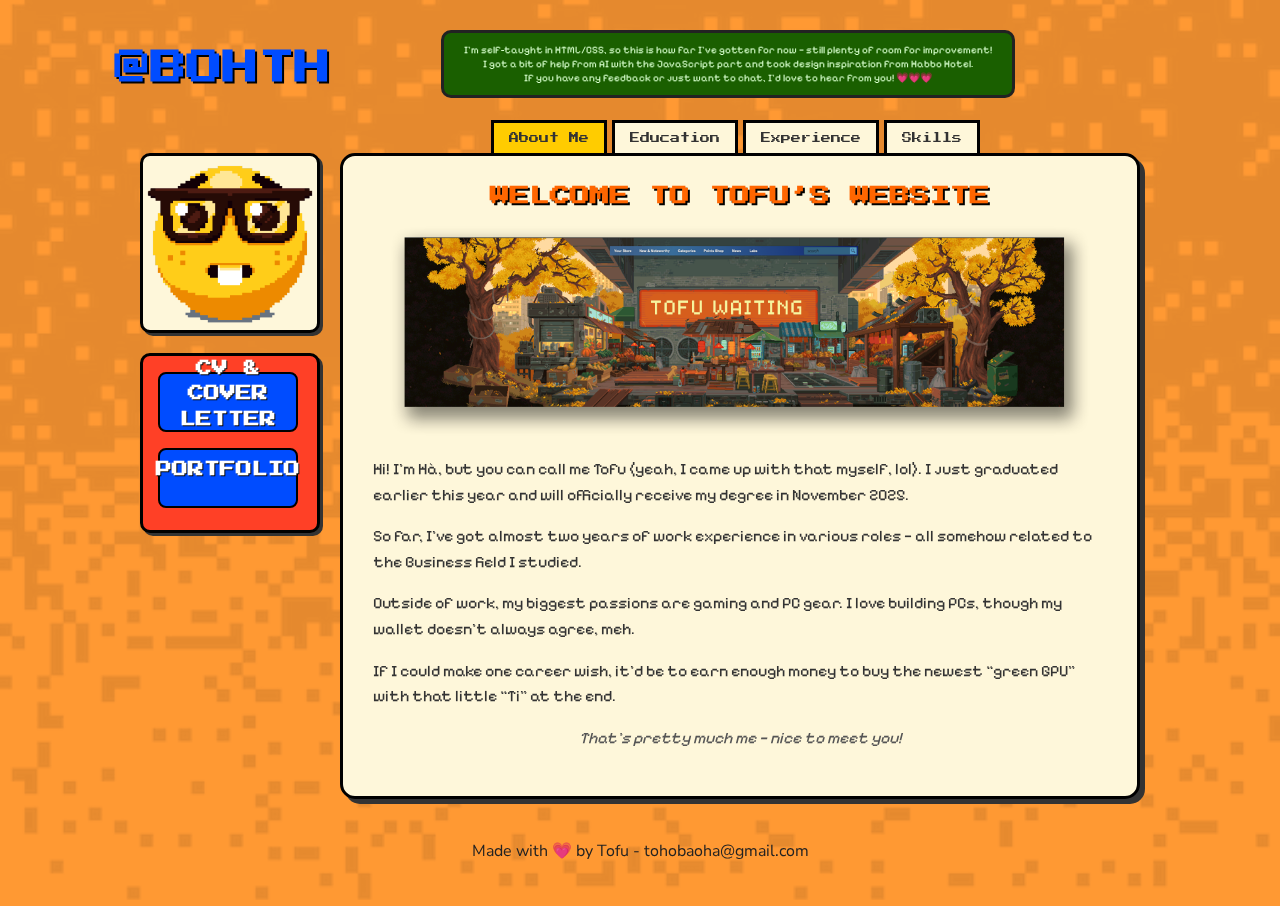
<file: index.html>
<!DOCTYPE html>
<html lang="en">
<head>
  <meta charset="UTF-8" />
  <meta name="viewport" content="width=device-width, initial-scale=1.0" />
  <title>Tofu’s Website</title>
  <link rel="stylesheet" href="style.css" />
  <link href="https://fonts.googleapis.com/css2?family=Press+Start+2P&family=Nunito+Sans:wght@400;700&display=swap" rel="stylesheet">
  <link rel="preconnect" href="https://fonts.googleapis.com">
<link rel="preconnect" href="https://fonts.gstatic.com" crossorigin>
<link href="https://fonts.googleapis.com/css2?family=Comic+Relief:wght@400;700&display=swap" rel="stylesheet">
<link rel="preconnect" href="https://fonts.googleapis.com">
<link rel="preconnect" href="https://fonts.gstatic.com" crossorigin>
<link href="https://fonts.googleapis.com/css2?family=Comic+Relief:wght@400;700&family=Pixelify+Sans:wght@400..700&display=swap" rel="stylesheet">
<link rel="preconnect" href="https://fonts.googleapis.com">
<link rel="preconnect" href="https://fonts.gstatic.com" crossorigin>
<link href="https://fonts.googleapis.com/css2?family=Architects+Daughter&family=Comic+Relief:wght@400;700&family=Pixelify+Sans:wght@400..700&display=swap" rel="stylesheet">

</head>
<script> 
  const sections = [
    'aboutme',
    'experience',
    'education',
    'skills'  // thêm skills vào đây
  ];

  function showSection() {
    const hash = window.location.hash.replace('#', '') || 'aboutme';

    sections.forEach(id => {
      const el = document.getElementById(id);
      if (el) {
        el.style.display = (id === hash) ? 'block' : 'none';
      }
    });

    // active tab
    document.querySelectorAll('.tab').forEach(tab => {
      tab.classList.remove('active');
      if (tab.getAttribute('href') === '#' + hash) {
        tab.classList.add('active');
      }
    });
  }

  window.addEventListener('hashchange', showSection);
  window.addEventListener('load', showSection);
</script>
<body>

  <header>
    <h1 class="logo">@BOHTH</h1>
    <p class="intro">
      I'm self-taught in HTML/CSS, so this is how far I’ve gotten for now — still plenty of room for improvement!<br>I got a bit of help from AI with the JavaScript part and took design inspiration from Habbo Hotel.
      <br>If you have any feedback or just want to chat, I’d love to hear from you! 💗💗💗
    </p>
  </header>

  <nav class="tabs">
    
    <!--<button class="tab active">About Me</button>
    <button class="tab">Education</button>
    <button class="tab">Experience</button>
    <button class="tab">Skills</button> -->
   
<a href="#aboutme" class="tab active">About Me</a>
  <a href="#education" class="tab">Education</a> 
  <a href="#experience" class="tab">Experience</a>
  <a href="#skills" class="tab">Skills</a>

  </nav>

  <main>
    <aside class="left-box">
      <div class="box light">
        <img src="face.png" alt="Tofu Waiting" class="hero-img" />
      </div>
      <div class="box green">
        <div><a href="https://drive.google.com/file/d/1bCTZvlbGwA_jrn0pydVZaeH-d_2PARbt/view?usp=drive_link" 
   target="_blank" 
   class="cv-button"><p class="cv">
   CV & COVER LETTER</p>
</a>

<style>
.cv-button {
    display: flex;
    justify-content: center;
    text-align: center;
    align-items: center;
    width: 140px;
    height: 60px;
    margin: 16px 15px;
    padding: 5px;
    background-color: #004cff;
    color: #fff;
    text-shadow:
    1px 1px 0 black;
    text-decoration: none;
    font-weight: 600;
    border-radius: 8px;
    transition: all 0.3s ease;
    border: 2px solid #000;
}

.cv-button:hover {
    background-color: #ffb200;
    color: #000;
    transform: translateY(-3px);
    box-shadow: 0 8px 20px rgba(239, 255, 10, 0.2);
}
</style></div>

<div><a href="https://bohth.github.io/Portfolio/" 
   target="_blank" 
   class="port-button"><p class="cv">
   PORTFOLIO</p>
</a>

<style>
.port-button {
    display: flex;
    justify-content: center;
    text-align: center;
    align-items: center;
    width: 140px;
    height: 60px;
    margin: 10px 15px;
    padding: 5px;
    background-color: #004cff;
    color: #fff;
    text-shadow:
    1px 1px 0 black;
    text-decoration: none;
    font-weight: 600;
    border-radius: 8px;
    transition: all 0.3s ease;
    border: 2px solid #000;
}

.port-button:hover {
    background-color: #ffb200;
    color: #000;
    transform: translateY(-3px);
    box-shadow: 0 8px 20px rgba(0,0,0,0.2);
}
</style></div>


    </div>
    </aside>
    
<div class="all">
    <section class="content" id="aboutme">
      <h2 class="welcome">WELCOME TO TOFU’S WEBSITE</h2>
      <img src="Layer 6.png" alt="Tofu Waiting" class="hero-img" />
<div class="about">
      <p>
        Hi! I’m Hà, but you can call me Tofu (yeah, I came up with that myself, lol). I just graduated earlier this year and will officially receive my degree in November 2025.
      </p>

      <p>
        So far, I’ve got almost two years of work experience in various roles — all somehow related to the Business field I studied.
      </p>

      <p>
        Outside of work, my biggest passions are gaming and PC gear. I love building PCs, though my wallet doesn’t always agree, meh.
      </p>

      <p>
        If I could make one career wish, it’d be to earn enough money to buy the newest “green GPU” with that little “Ti” at the end.
      </p>

      <p class="end">
        That’s pretty much me — nice to meet you!
      </p>
    </div>
    </section>
    
 <div class="experience-content"id="experience">

  <section class="job-box">
    <h2 class="role">DIGITAL MARKETING TEAM LEADER</h2>
    <p class="comp"><strong>PEARL GROUP VIETNAM | March 2025 – July 2025</strong></p>
    
    <ul class="expc">
      <li><img src="anemometer.png" alt="icon" class="icon">Researched consumer insights across Vietnam, US, and Dubai</li>
      <li><img src="anemometer.png" alt="icon" class="icon">Planned and executed digital campaigns</li>
      <li><img src="anemometer.png" alt="icon" class="icon">Built localized content calendars and creative assets reflecting Vietnamese spice culture.</li>
      <li><img src="anemometer.png" alt="icon" class="icon">Managed content production workflow and coordinated with agencies</li>
      <li><img src="anemometer.png" alt="icon" class="icon">Collaboration across sales, store, and factory teams to ensure consistent brand positioning</li>
      <li><img src="anemometer.png" alt="icon" class="icon">Organized offline activations (food fairs, booths, exhibitions).</li>
    </ul>
  </section>

  <section class="job-box">
      <h2 class="role">E-COMMERCE SALE&OPERATION LEADER  - TIK TOK SHOP US</h2>
      <p class="comp"><strong>ENCYCOM Co., Ltd | Aug 2024 – January 2025</strong></p>
      <ul class="expc">
      <li><img src="eclipse.png" alt="icon" class="icon">Oversaw Tik Tok Shop operations and performance</li>
      <li><img src="eclipse.png" alt="icon" class="icon">Conducted market research to identify trending fashion products</li>
      <li><img src="eclipse.png" alt="icon" class="icon">Managed ad campaigns and met sales targets</li>
      <li><img src="eclipse.png" alt="icon" class="icon">Coordinated with fulfillment and CS teams</li>
      <li><img src="eclipse.png" alt="icon" class="icon">Recruited US KOCs, partnered with affiliate agencies</li>
      <li><img src="eclipse.png" alt="icon" class="icon">Led team to achieve KPIs with 800+ monthly orders and regular reporting</li>
      </ul>
  </section>

  <section class="job-box">
      <h2 class="role">INTERNSHIP - TIK TOK SHOP & CONTENT US MARKET </h2>
      <p class="comp"><strong>VANI E-Commerce Co., Ltd | Feb 2024 - June 2024</strong></p>
      <ul class="expc">
      <li><img src="game.png" alt="icon" class="icon">Manage content for TikTok channels in the US (40 channels)</li>
      <li><img src="game.png" alt="icon" class="icon">Filmed and edited complete videos for channel uploads (≥60/day)</li>
      <li><img src="game.png" alt="icon" class="icon">Develop long-term plans to maintain and increase engagement</li>
      </ul>
  </section>
  </div>


  <!--<div class="education-content">
    <section class="job">
    <h2 class="role22">EDUCATION</h2>
  </section>

  <section class="job-box2">
    <h2 class="role2">INTERNATIONAL UNIVERSITY - VIETNAM NATIONAL UNIVERSITY</h2>
    <p class="comp1"><strong>Business Administration - International Business</strong></p>
  </section>

  <section class="job-box2">
      <h2 class="role2">NGUYEN QUANG DIEU HIGH SCHOOL FOR THE GIFTED</h2>
      <p class="comp1"><strong>Excellent student in the English major</strong></p>
  </section>

  <section class="job-box2">
      <h2 class="role2">LANGUAGES</h2>
      <ul class="comp1">
      <li><img src="game.png" alt="icon" class="icon">English: IELTS 6.5</li>
      <li><img src="game.png" alt="icon" class="icon">Japanese: JLPT N5 (currently studying)</li>
      </ul>
  </section>
  </div>-->

  <div class="education-content timeline-grid-container" id="education">
  <div class="timeline-grid-container1"></div>
   <div class="timeline-grid-container2"></div>
  <section class="job full-width-title">
    <h2 class="role22">EDUCATION</h2>
  </section>-->

  <div class="timeline-marker">
    <div class="year-box">2020<br>-<br>2024</div>
  
  <section class="job-box2">
    <h2 class="role2">INTERNATIONAL UNIVERSITY - VIETNAM NATIONAL UNIVERSITY</h2>
    <p class="comp1"><strong><img src="8820924.png" alt="icon" class="icon">Business Administration - International Business</strong></p>
  </section>
</div>
  <div class="timeline-marker">
    <div class="year-box">2016<br>-<br>2020</div>
  
  <section class="job-box2">
      <h2 class="role2">NGUYEN QUANG DIEU HIGH SCHOOL FOR THE GIFTED</h2>
      <p class="comp1"><strong><img src="8820924.png" alt="icon" class="icon">Excellent student in the English major</strong></p>
  </section>
</div>


  <div class="timeline-marker">
    <div class="year-box">LANGUAGES</div>
  
  <section class="job-box2">
      
      <ul class="comp1"> 
      <li><img src="game.png" alt="icon" class="icon"><strong>English: IELTS 6.5</strong></li>
      <li><img src="game.png" alt="icon" class="icon"><strong>Japanese: JLPT N5 (currently studying)</strong></li>
      </ul>
  </section>
  </div>
  <div class="note">
<div class="note1"><strong>In high school, I didn’t focus on studying, i spent time exploring interests like video editing, skateboarding, and guitar, and hanging out with friends. I still maintained a good student. While I didn’t achieve many notable accomplishments, it helped me understand myself and my passions better.</strong></div>
<div class="note2"><strong>In university, it was pretty much the same. I studied economics, finance, marketing, e-commerce, and culture — all challenging courses that required time and critical thinking. I finished with a GPA of 2.9/4.0, aiming for 3.0 but lmao i miscalculated few final courses.</strong></div>
<div class="note3"><strong>Overall, my academic record is fairly ordinary, with no major achievements to highlight. On the bright side, I enjoy learning languages. I took a Japanese course, passed N5, and am now around N4. Next year, I plan to begin learning Mandarin and continue Japanese up to N3.</strong></div>
</div>






</div>
<div class="skills-content" id="skills">
    <h2 class="role222">MY SKILLS & STATS</h2>
  </section>

  <div style="display: grid; grid-template-columns: 1fr 1fr; gap: 20px;">
    <section class="job-box" style="background-color: #ffb200;">
      <h2 class="role">MARKETING & OPS</h2>
      <ul class="expcc" style="font-size: 14px;">
        <li><img src="game.png" class="icon"> E-commerce Operations
          <div class="skill-bar"><div class="fill" style="width: 85%;"></div></div>
        </li>
        <li><img src="game.png" class="icon"> Ads & KOL Management
          <div class="skill-bar"><div class="fill" style="width: 80%;"></div></div>
        </li>
        <li><img src="game.png" class="icon"> Project Management
          <div class="skill-bar"><div class="fill" style="width: 90%;"></div></div>
        </li>
        <li><img src="game.png" class="icon"> Campaign Planning & Execution
          <div class="skill-bar"><div class="fill" style="width: 85%;"></div></div>
        </li>
      </ul>
    </section>

    <section class="job-box" style="background-color: #ffb200;">
      <h2 class="role">CREATIVE & TECH</h2>
      <ul class="expcc" style="font-size: 14px;">
        <li><img src="eclipse.png" class="icon"> Content & Video Editing
          <div class="skill-bar"><div class="fill" style="width: 85%;"></div></div>
        </li>
        <li><img src="eclipse.png" class="icon"> Market Research
          <div class="skill-bar"><div class="fill" style="width: 75%;"></div></div>
        </li>
        <li><img src="eclipse.png" class="icon"> HTML/CSS (SEO)
          <div class="skill-bar"><div class="fill" style="width: 55%;"></div></div>
        </li>
        <li><img src="eclipse.png" class="icon"> Data Analysis & Reporting
          <div class="skill-bar"><div class="fill" style="width: 80%;"></div></div>
        </li>
      </ul>
    </section>
  </div>

  <section class="skills-boxv" style="background-color: #fef7da; border-style: dashed;">
    <h2 class="role" style="background-color: #004cff;">TOOLS & OTHERS</h2>
    <div style="display: flex; justify-content: space-around; flex-wrap: wrap; gap: 10px; font-family: 'Pixelify Sans';">
       <span><img src="anemometer.png" class="icon"> MS Office</span>
       <span><img src="anemometer.png" class="icon"> Analytics Tools</span>
       <span><img src="anemometer.png" class="icon"> Creative Tools</span>
    </div>
  </section>
</div>

  </main>
  <footer>
    <p>Made with 💗 by Tofu - tohobaoha@gmail.com</p>
  </footer>
<div class="pattern">
      <img src="abstractpixel.jpg" alt="Nền pattern">
</div>
</body>

</html>
</file>
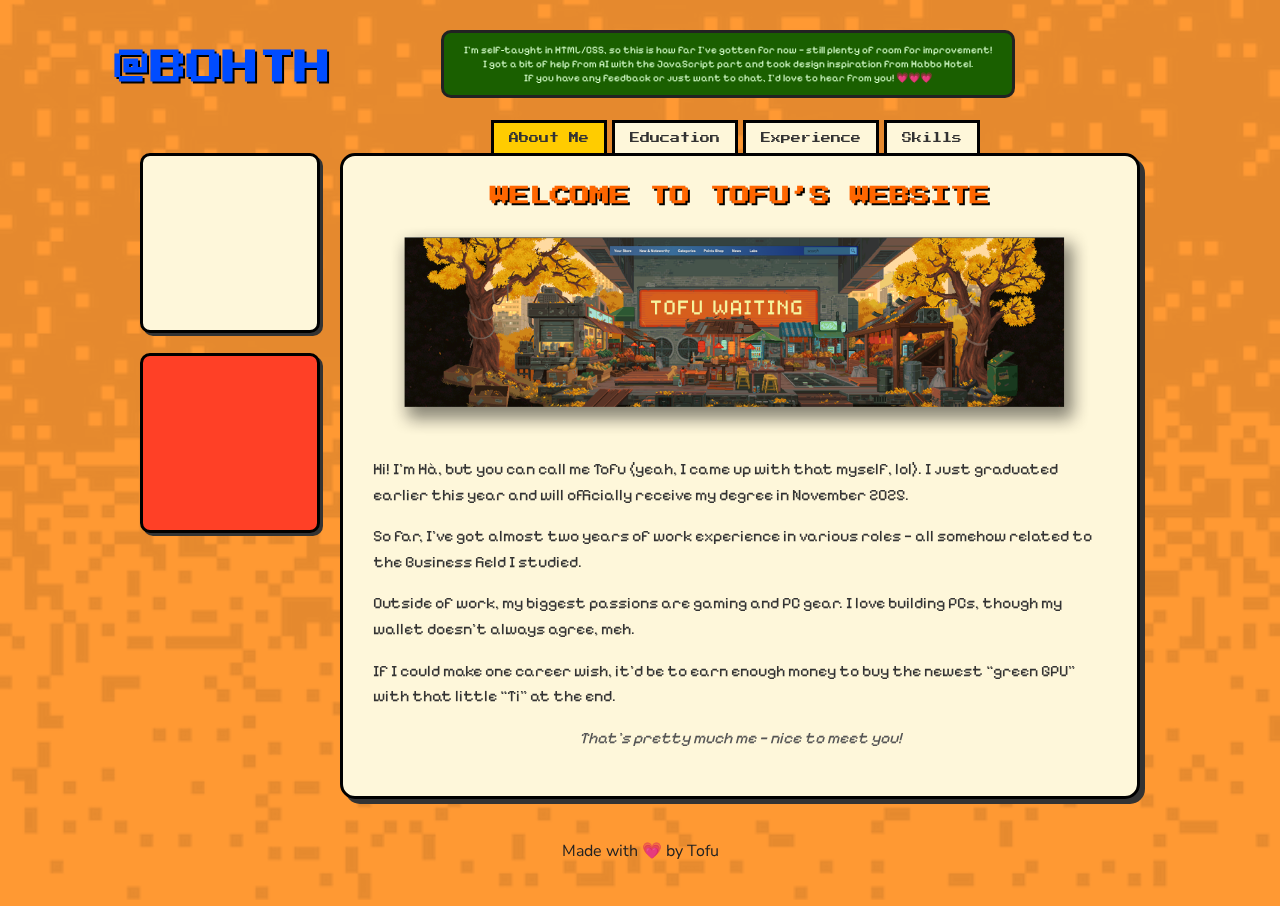
<file: WEBSITE.HTML>
<!DOCTYPE html>
<html lang="en">
<head>
  <meta charset="UTF-8" />
  <meta name="viewport" content="width=device-width, initial-scale=1.0" />
  <title>Tofu’s Website</title>
  <link rel="stylesheet" href="WEBS.CSS" />
  <link href="https://fonts.googleapis.com/css2?family=Press+Start+2P&family=Nunito+Sans:wght@400;700&display=swap" rel="stylesheet">
  <link rel="preconnect" href="https://fonts.googleapis.com">
<link rel="preconnect" href="https://fonts.gstatic.com" crossorigin>
<link href="https://fonts.googleapis.com/css2?family=Comic+Relief:wght@400;700&display=swap" rel="stylesheet">
<link rel="preconnect" href="https://fonts.googleapis.com">
<link rel="preconnect" href="https://fonts.gstatic.com" crossorigin>
<link href="https://fonts.googleapis.com/css2?family=Comic+Relief:wght@400;700&family=Pixelify+Sans:wght@400..700&display=swap" rel="stylesheet">
<link rel="preconnect" href="https://fonts.googleapis.com">
<link rel="preconnect" href="https://fonts.gstatic.com" crossorigin>
<link href="https://fonts.googleapis.com/css2?family=Architects+Daughter&family=Comic+Relief:wght@400;700&family=Pixelify+Sans:wght@400..700&display=swap" rel="stylesheet">

</head>
<script> 
  const sections = [
    'aboutme',
    'experience',
    'education',
    'skills'  // thêm skills vào đây
  ];

  function showSection() {
    const hash = window.location.hash.replace('#', '') || 'aboutme';

    sections.forEach(id => {
      const el = document.getElementById(id);
      if (el) {
        el.style.display = (id === hash) ? 'block' : 'none';
      }
    });

    // active tab
    document.querySelectorAll('.tab').forEach(tab => {
      tab.classList.remove('active');
      if (tab.getAttribute('href') === '#' + hash) {
        tab.classList.add('active');
      }
    });
  }

  window.addEventListener('hashchange', showSection);
  window.addEventListener('load', showSection);
</script>
<body>

  <header>
    <h1 class="logo">@BOHTH</h1>
    <p class="intro">
      I'm self-taught in HTML/CSS, so this is how far I’ve gotten for now — still plenty of room for improvement!<br>I got a bit of help from AI with the JavaScript part and took design inspiration from Habbo Hotel.
      <br>If you have any feedback or just want to chat, I’d love to hear from you! 💗💗💗
    </p>
  </header>

  <nav class="tabs">
    
    <!--<button class="tab active">About Me</button>
    <button class="tab">Education</button>
    <button class="tab">Experience</button>
    <button class="tab">Skills</button> -->
   
<a href="#aboutme" class="tab active">About Me</a>
  <a href="#education" class="tab">Education</a> 
  <a href="#experience" class="tab">Experience</a>
  <a href="#skills" class="tab">Skills</a>

  </nav>

  <main>
    <aside class="left-box">
      <div class="box light"></div>
      <div class="box green"></div>
    </aside>
    
<div class="all">
    <section class="content" id="aboutme">
      <h2 class="welcome">WELCOME TO TOFU’S WEBSITE</h2>
      <img src="Layer 6.png" alt="Tofu Waiting" class="hero-img" />
<div class="about">
      <p>
        Hi! I’m Hà, but you can call me Tofu (yeah, I came up with that myself, lol). I just graduated earlier this year and will officially receive my degree in November 2025.
      </p>

      <p>
        So far, I’ve got almost two years of work experience in various roles — all somehow related to the Business field I studied.
      </p>

      <p>
        Outside of work, my biggest passions are gaming and PC gear. I love building PCs, though my wallet doesn’t always agree, meh.
      </p>

      <p>
        If I could make one career wish, it’d be to earn enough money to buy the newest “green GPU” with that little “Ti” at the end.
      </p>

      <p class="end">
        That’s pretty much me — nice to meet you!
      </p>
    </div>
    </section>
    
 <div class="experience-content"id="experience">

  <section class="job-box">
    <h2 class="role">DIGITAL MARKETING TEAM LEADER</h2>
    <p class="comp"><strong>PEARL GROUP VIETNAM | March 2025 – July 2025</strong></p>
    
    <ul class="expc">
      <li><img src="anemometer.png" alt="icon" class="icon">Researched consumer insights across Vietnam, US, and Dubai</li>
      <li><img src="anemometer.png" alt="icon" class="icon">Planned and executed digital campaigns</li>
      <li><img src="anemometer.png" alt="icon" class="icon">Built localized content calendars and creative assets reflecting Vietnamese spice culture.</li>
      <li><img src="anemometer.png" alt="icon" class="icon">Managed content production workflow and coordinated with agencies</li>
      <li><img src="anemometer.png" alt="icon" class="icon">Collaboration across sales, store, and factory teams to ensure consistent brand positioning</li>
      <li><img src="anemometer.png" alt="icon" class="icon">Organized offline activations (food fairs, booths, exhibitions).</li>
    </ul>
  </section>

  <section class="job-box">
      <h2 class="role">E-COMMERCE SALE&OPERATION LEADER  - TIK TOK SHOP US</h2>
      <p class="comp"><strong>ENCYCOM Co., Ltd | Aug 2024 – January 2025</strong></p>
      <ul class="expc">
      <li><img src="eclipse.png" alt="icon" class="icon">Oversaw Tik Tok Shop operations and performance</li>
      <li><img src="eclipse.png" alt="icon" class="icon">Conducted market research to identify trending fashion products</li>
      <li><img src="eclipse.png" alt="icon" class="icon">Managed ad campaigns and met sales targets</li>
      <li><img src="eclipse.png" alt="icon" class="icon">Coordinated with fulfillment and CS teams</li>
      <li><img src="eclipse.png" alt="icon" class="icon">Recruited US KOCs, partnered with affiliate agencies</li>
      <li><img src="eclipse.png" alt="icon" class="icon">Led team to achieve KPIs with 800+ monthly orders and regular reporting</li>
      </ul>
  </section>

  <section class="job-box">
      <h2 class="role">INTERNSHIP - TIK TOK SHOP & CONTENT US MARKET </h2>
      <p class="comp"><strong>VANI E-Commerce Co., Ltd | Feb 2024 - June 2024</strong></p>
      <ul class="expc">
      <li><img src="game.png" alt="icon" class="icon">Manage content for TikTok channels in the US (40 channels)</li>
      <li><img src="game.png" alt="icon" class="icon">Filmed and edited complete videos for channel uploads (≥60/day)</li>
      <li><img src="game.png" alt="icon" class="icon">Develop long-term plans to maintain and increase engagement</li>
      </ul>
  </section>
  </div>


  <!--<div class="education-content">
    <section class="job">
    <h2 class="role22">EDUCATION</h2>
  </section>

  <section class="job-box2">
    <h2 class="role2">INTERNATIONAL UNIVERSITY - VIETNAM NATIONAL UNIVERSITY</h2>
    <p class="comp1"><strong>Business Administration - International Business</strong></p>
  </section>

  <section class="job-box2">
      <h2 class="role2">NGUYEN QUANG DIEU HIGH SCHOOL FOR THE GIFTED</h2>
      <p class="comp1"><strong>Excellent student in the English major</strong></p>
  </section>

  <section class="job-box2">
      <h2 class="role2">LANGUAGES</h2>
      <ul class="comp1">
      <li><img src="game.png" alt="icon" class="icon">English: IELTS 6.5</li>
      <li><img src="game.png" alt="icon" class="icon">Japanese: JLPT N5 (currently studying)</li>
      </ul>
  </section>
  </div>-->

  <div class="education-content timeline-grid-container" id="education">
  <div class="timeline-grid-container1"></div>
   <div class="timeline-grid-container2"></div>
  <section class="job full-width-title">
    <h2 class="role22">EDUCATION</h2>
  </section>-->

  <div class="timeline-marker">
    <div class="year-box">2020<br>-<br>2024</div>
  
  <section class="job-box2">
    <h2 class="role2">INTERNATIONAL UNIVERSITY - VIETNAM NATIONAL UNIVERSITY</h2>
    <p class="comp1"><strong><img src="8820924.png" alt="icon" class="icon">Business Administration - International Business</strong></p>
  </section>
</div>
  <div class="timeline-marker">
    <div class="year-box">2016<br>-<br>2020</div>
  
  <section class="job-box2">
      <h2 class="role2">NGUYEN QUANG DIEU HIGH SCHOOL FOR THE GIFTED</h2>
      <p class="comp1"><strong><img src="8820924.png" alt="icon" class="icon">Excellent student in the English major</strong></p>
  </section>
</div>


  <div class="timeline-marker">
    <div class="year-box">LANGUAGES</div>
  
  <section class="job-box2">
      
      <ul class="comp1"> 
      <li><img src="game.png" alt="icon" class="icon"><strong>English: IELTS 6.5</strong></li>
      <li><img src="game.png" alt="icon" class="icon"><strong>Japanese: JLPT N5 (currently studying)</strong></li>
      </ul>
  </section>
  </div>
  <div class="note">
<div class="note1"><strong>In high school, I didn’t focus on studying, i spent time exploring interests like video editing, skateboarding, and guitar, and hanging out with friends. I still maintained a good student. While I didn’t achieve many notable accomplishments, it helped me understand myself and my passions better.</strong></div>
<div class="note2"><strong>In university, it was pretty much the same. I studied economics, finance, marketing, e-commerce, and culture — all challenging courses that required time and critical thinking. I finished with a GPA of 2.9/4.0, aiming for 3.0 but lmao i miscalculated few final courses.</strong></div>
<div class="note3"><strong>Overall, my academic record is fairly ordinary, with no major achievements to highlight. On the bright side, I enjoy learning languages. I took a Japanese course, passed N5, and am now around N4. Next year, I plan to begin learning Mandarin and continue Japanese up to N3.</strong></div>
</div>






</div>
<div class="skills-content" id="skills">
    <h2 class="role222">MY SKILLS & STATS</h2>
  </section>

  <div style="display: grid; grid-template-columns: 1fr 1fr; gap: 20px;">
    <section class="job-box" style="background-color: #ffb200;">
      <h2 class="role">MARKETING & OPS</h2>
      <ul class="expcc" style="font-size: 14px;">
        <li><img src="game.png" class="icon"> E-commerce Operations
          <div class="skill-bar"><div class="fill" style="width: 85%;"></div></div>
        </li>
        <li><img src="game.png" class="icon"> Ads & KOL Management
          <div class="skill-bar"><div class="fill" style="width: 80%;"></div></div>
        </li>
        <li><img src="game.png" class="icon"> Project Management
          <div class="skill-bar"><div class="fill" style="width: 90%;"></div></div>
        </li>
        <li><img src="game.png" class="icon"> Campaign Planning & Execution
          <div class="skill-bar"><div class="fill" style="width: 85%;"></div></div>
        </li>
      </ul>
    </section>

    <section class="job-box" style="background-color: #ffb200;">
      <h2 class="role">CREATIVE & TECH</h2>
      <ul class="expcc" style="font-size: 14px;">
        <li><img src="eclipse.png" class="icon"> Content & Video Editing
          <div class="skill-bar"><div class="fill" style="width: 85%;"></div></div>
        </li>
        <li><img src="eclipse.png" class="icon"> Market Research
          <div class="skill-bar"><div class="fill" style="width: 75%;"></div></div>
        </li>
        <li><img src="eclipse.png" class="icon"> HTML/CSS (SEO)
          <div class="skill-bar"><div class="fill" style="width: 55%;"></div></div>
        </li>
        <li><img src="eclipse.png" class="icon"> Data Analysis & Reporting
          <div class="skill-bar"><div class="fill" style="width: 80%;"></div></div>
        </li>
      </ul>
    </section>
  </div>

  <section class="skills-boxv" style="background-color: #fef7da; border-style: dashed;">
    <h2 class="role" style="background-color: #004cff;">TOOLS & OTHERS</h2>
    <div style="display: flex; justify-content: space-around; flex-wrap: wrap; gap: 10px; font-family: 'Pixelify Sans';">
       <span><img src="anemometer.png" class="icon"> MS Office</span>
       <span><img src="anemometer.png" class="icon"> Analytics Tools</span>
       <span><img src="anemometer.png" class="icon"> Creative Tools</span>
    </div>
  </section>
</div>

  </main>
  <footer>
    <p>Made with 💗 by Tofu</p>
  </footer>
<div class="pattern">
    <img src="abstract-pixel-style-pattern-background_1048-19203.jpg" alt="Nền pattern">
</div>
</body>
</html>
</file>
<file: style.css>
* {
  margin: 0;
  padding: 0;
  box-sizing: border-box;
}

.pattern {
  position: absolute;
  inset: 0;
  z-index: 0; /* dưới mọi thứ */
  mix-blend-mode: multiply;
  opacity: 0.1;
  /*pointer-events: none;*/
}


.pattern img {
  width: 100%;
  height: 100%;
  object-fit: cover;
}


/* đảm bảo phần nội dung nằm TRÊN pattern */
main, nav, header, footer, .content {
  position: relative;
  z-index: 1;
}
/* --- Body --- */
body {
  font-family: 'Nunito Sans', sans-serif;
  background: #ff9933 url('https://i.imgur.com/xsQmBD9.png');
  background-size: 64px;
  color: #333;
  display: flex;
  flex-direction: column;
  align-items: center;
}

/* --- Header --- */
header {
  text-align: center;
  padding-top: 20px;
  display: flex;
  align-items: flex-start;
  height: 120px;
  margin-right: 70px;
}


.logo {
  font-family: 'Press Start 2P', cursive;
  font-size: 36px;
  color: #004cff;
  text-shadow: 2px 2px #000;
  padding-right: 80px;
  padding-top: 30px;
  margin-right: 30px;
}

.intro {
  background-color: #1a5f00;
  color: #d7ffcc;
  font-size: 10px;
  padding: 10px 20px;
  border-radius: 10px;
  margin: 10px auto;
  margin-right: 80px;
  line-height: 1.4;
  border: 3px solid #222;
  font-family: 'Pixelify Sans', cursive;

}

/* --- Tabs --- */
.tabs {
  
  display: flex;
  justify-content: center;
  gap: 5px;
  margin-left: 190px ;
}

a {
  text-decoration: none;
  color: inherit;
}

.tab, a {
  font-family: 'Press Start 2P', cursive;
  font-size: 10px;
  background: #fef7da;
  border: 3px solid #000;
  border-bottom: none;
  padding: 10px 15px;
  cursor: pointer;
  transition: background 0.2s ease;
}

.tab:hover {
  background: #ffe066;
}

.tab.active {
  background: #ffcc00;
}

/* --- Main layout --- */
main {
  display: flex;
  gap: 20px;
  max-width: 1000px;
  width: 90%;
}

/* --- Left boxes --- */
.left-box {
  display: flex;
  flex-direction: column;
  gap: 20px;
}

.box {
  width: 180px;
  height: 180px;
  border-radius: 10px;
  border: 3px solid #000;
  box-shadow: 3px 3px 0 #333;
}

.box.light {
  background: #fef7da;
}

.box.green {
  background: #ff4026;
}

/* --- Content section --- */
.content {
  flex: 1;
  background: #fef7da;
  border-radius: 15px;
  border: 3px solid #000;
  padding: 30px;
  box-shadow: 5px 5px 0 #333;
}

.welcome {
  font-family: 'Press Start 2P', cursive;
  color: #ff6600;
  text-align: center;
  margin-bottom: 20px;
  font-size: 20px;
  text-shadow: 2px 2px #000000;
  
  
}
.about{
    font-family: 'Pixelify Sans', cursive;
}
.hero-img {
  display: block;
  width: 100%;
  max-width: 700px;
  margin: 0 auto 20px;
  
}

.experience {
  flex: 1;
  background: #fef7da;
  border-radius: 15px;
  border: 3px solid #000;
  padding-top: 30px;
  margin-top: 20px;
  box-shadow: 5px 5px 0 #333;
}




.icon {
  width: 18px;
  height: 18px;
  vertical-align: middle; /* canh giữa với chữ */
  margin-right: 6px;
}
.experience-content {
    background-color: var(--bg-container);
    border: 3px solid var(--border-color);
    border-radius: 20px;
    padding: 30px;
    width: 100%;
    max-width: 800px; /* Điều chỉnh chiều rộng tối đa */
    
    /* Dùng Flexbox để xếp các job-box */
    display: flex;
    flex-direction: column;
    gap: 25px; /* Khoảng cách giữa các job-box */
}
.experience-content {
    /* Style của hộp lớn */
    background-color: #fef7da; /* Nền vàng nhạt */
    /* Dùng Flexbox để xếp các hộp con */
    display: flex;
    flex-direction: column;    /* Xếp các hộp con theo chiều dọc */
    gap: 25px;                 /* Khoảng cách 25px giữa các hộp con */

    /* Style chữ chung */
    font-family: 'Pixelify Sans', cursive;
    color: #333;
    border-radius: 15px;
  border: 3px solid #000;
  padding: 30px;
  box-shadow: 5px 5px 0 #333;
}

.expc {
  margin-top: -18px;
}
/* --- Khung cho từng vị trí công việc (HỘP RIÊNG) --- */
.job-box {
    background-color: #a7b899; /* Nền vàng nhạt (hoặc #fff nếu muốn) */
    border: 3px solid #000;
    border-radius: 15px;
    padding: 35px 20px 20px 20px;        /* Đệm bên trong các hộp riêng */
    position: relative;        /* Để các icon trang trí (nếu có) không bị lỗi */
    
    
}
.role {
    background-color: #1a5f00; /* Nền vàng nhạt (hoặc #fff nếu muốn) */
    border: 3px solid #000;
    border-radius: 15px;
    padding: 10px 15px;        /* Đệm bên trong các hộp riêng */
    position: relative;
    font-family: 'Press Start 2P', cursive;
    color: #ff6600;
    text-align: center;
    margin-bottom: 20px;
    font-size: 12px;
    text-shadow: 2px 2px #000000;
    position: absolute;
    top: -20px;
    left: 50%;
    transform: translateX(-50%);
    white-space: nowrap;

}
.comp {
  font-size: 18px;
  padding-left: 5px;
  margin-top: -15px;
}

.education-content {
  max-width: 800px;
}
.role22{
 
}

.role2{
  font-size: 11px;
  padding-top: 5px;
  color: #000;
  text-shadow: none;
}


  .job {
    position: relative;
    background-color: #004cff; /* Nền vàng nhạt (hoặc #fff nếu muốn) */
    border: 3px solid #000;
    border-radius: 5px;
    padding: 10px 10px;        /* Đệm bên trong các hộp riêng */
    font-family: 'Press Start 2P', cursive;
    color: #ff6600;
    font-size: 8px;
    text-shadow: 2px 2px #000000;
    max-width: fit-content;
    justify-content: flex-start;
    margin-left: -12px;
    margin-bottom: 15px;
    margin-top: -20px;
  }

  .comp1 {
  font-family: 'Pixelify Sans', cursive;
  font-size: 18px;
  text-shadow: none;
  color: #000 ;
 
  margin-bottom: -5px;
  
  }

.role23 {
    background-color: #004cff; /* Nền vàng nhạt (hoặc #fff nếu muốn) */
    border: 3px solid #000;
    border-radius: 5px;
    padding: 10px 15px;        /* Đệm bên trong các hộp riêng */
    position: relative;
    font-family: 'Press Start 2P', cursive;
    color: #ff6600;
    text-align: center;
    margin-bottom: 20px;
    font-size: 12px;
    text-shadow: 2px 2px #000000;
    position: absolute;
    top: -20px;
    white-space: nowrap;
  }


.job-box2 {
    padding: 5px 5px 5px 5px;        /* Đệm bên trong các hộp riêng */
    position: relative;        /* Để các icon trang trí (nếu có) không bị lỗi */
    border: 2px solid #000;
    box-shadow: 1px 1px 0 #333;
    background-color: #ff4026; /* Nền vàng nhạt (hoặc #fff nếu muốn) */
    border-radius: 5px;     /* Đệm bên trong các hộp riêng */
    position: relative;
    font-family: 'Press Start 2P', cursive;
    margin-bottom: 20px;
    font-size: 12px;
    white-space: nowrap;
    max-width: fit-content;
    margin-left: 5px;
    justify-self: unset;
   
}



ul {
  list-style: none;   /* bỏ dấu chấm, số, vv */
}
p {
  font-size: 16px;
  margin-bottom: 16px;
  line-height: 1.6;
}

p.end {
  text-align: center;
  font-style: italic;
  color: #555;
}

/* --- Footer --- */
footer {
  margin: 40px 0 20px;
  text-align: center;
  font-size: 13px;
  color: #222;
}


.education-content {
    /* Style của hộp lớn */
    background-color: #fef7da; /* Nền vàng nhạt */
    /* Dùng Flexbox để xếp các hộp con */
    display: flex;
    flex-direction: column;    /* Xếp các hộp con theo chiều dọc */
    gap: 25px;                 /* Khoảng cách 25px giữa các hộp con */

    /* Style chữ chung */
    font-family: 'Pixelify Sans', cursive;
    color: #333;
    border-radius: 15px;
  border: 3px solid #000;
  padding: 40px;
  box-shadow: 5px 5px 0 #333;
 
}

.timeline-grid-container::before {
  content: '';
  position: absolute;
  top: 50px; /* Bắt đầu sau tiêu đề "EDUCATION" */
  bottom: 25px; /* Cách lề dưới 25px */
  left: 285px; /* (120px cột 1 + 10px lề) / 2 */
  width: 6px; /* Độ dày đường kẻ */
  background-color: #000; /* Màu đen */
  z-index: 0; /* Nằm dưới các box năm */
  max-height: 200px;
}

.timeline-marker {
  position: relative;
  z-index: 10; /* Nằm trên đường kẻ */
  /* Căn box năm ra giữa cột 1 */
  display: flex;
  align-items: flex-start; /* Căn theo lề trên */
  padding-top: 10px; /* Căn box năm xuống 1 chút */
    
    
   
 
 
    margin-bottom: 20px;
    font-size: 12px;
    white-space: nowrap;
    max-width: fit-content;
    margin-top: -30px;
 
}

.year-box {
  background-color: #1a5f00;
  color: #fff;
  font-family: 'Press Start 2P', cursive;
  font-size: 12px; 
  border-radius: 4px;
  width: 125px;
  margin-left: -8px;
  height:55px;
  display: flex;
  justify-content: center;
  align-items: center;
  text-align: center;
  border-radius: 15px;
  border: 2px solid #272727; 
}

.note {
  display: flex;
  gap: 10px; /* khoảng cách giữa các note */
text-align: justify;
margin-top: -15px;
margin-bottom: 10px;
}

.note1, .note2, .note3 {
  flex: 1; /* chia đều độ rộng cho 3 note */
  background-color: #ffb200;
  border: 1px solid #000000;
  padding: 10px;
  border-radius: 8px;
  box-shadow: 3px 3px 0 #333;
  margin-top: 20px;
}

.timeline-grid-container1 {
  content: '';
  position: absolute;
  top: 55px; /* Bắt đầu sau tiêu đề "EDUCATION" */
  bottom: 0px; /* Cách lề dưới 25px */
  left: 290px; /* (120px cột 1 + 10px lề) / 2 */
  width: 650px; /* Độ dày đường kẻ */
  z-index: 0; /* Nằm dưới các box năm */
  max-height: 6px;
  border-top: 3px dashed #000;
}
.timeline-grid-container2::before {
  content: '';
  position: absolute;
  top: 300px; /* Bắt đầu sau tiêu đề "EDUCATION" */
  bottom: 25px; /* Cách lề dưới 25px */
  left: 290px; /* (120px cột 1 + 10px lề) / 2 */
  width: 610px; /* Độ dày đường kẻ */
  z-index: 0; /* Nằm dưới các box năm */
  max-height: 6px;
  border-top: 3px dashed #000;
}

/* Thanh kỹ năng dạng Pixel */
.skill-bar {
  width: 100%;
  height: 12px;
  background: #fff;
  border: 2px solid #000;
  margin: 5px 0 15px 0;
  position: relative;
}

.skill-bar .fill {
  height: 100%;
  background: #ff4026; /* Màu xanh lá đậm giống intro của bạn */
  border-right: 2px solid #000;
}

.skills-content {
 background-color: #fef7da; /* Nền vàng nhạt */
    /* Dùng Flexbox để xếp các hộp con */
  flex: 1;              /* quan trọng: stretch bằng các section khác */
  background-color: #fef7da;
  border-radius: 15px;
  border: 3px solid #000;
  padding: 40px;
  box-shadow: 5px 5px 0 #333;
  width: 800px;     /* match main content */
  gap: 25px;
}

.skills-boxv {
 background-color: #a7b899; /* Nền vàng nhạt (hoặc #fff nếu muốn) */
    border: 3px solid #000;
    border-radius: 15px;
    padding: 35px 20px 20px 20px;        /* Đệm bên trong các hộp riêng */
    position: relative;        /* Để các icon trang trí (nếu có) không bị lỗi */
    margin-top: 30px;
}

.role222 {
  background-color: #ff4026; /* Nền vàng nhạt (hoặc #fff nếu muốn) */
  width: fit-content;
    border: 3px solid #000;
    border-radius: 5px;
    padding: 10px 15px;        /* Đệm bên trong các hộp riêng */
    position: relative;
    font-family: 'Press Start 2P', cursive;
    color: #ffffff;
    margin-left: auto;
  margin-right: auto;
    margin-bottom: 30px;
    font-size: 12px;
    text-shadow: 2px 2px #000000;
    justify-content: center;
   

    
}

.expcc {

  
}

/* Tùy chỉnh cho responsive lưới skill */
@media (max-width: 600px) {
  #skills div { grid-template-columns: 1fr !important; }
}
</file>
<file: WEBS.CSS>
* {
  margin: 0;
  padding: 0;
  box-sizing: border-box;
}


.pattern {
  position: absolute;
  inset: 0;
  z-index: 0; /* dưới mọi thứ */
  mix-blend-mode: multiply;
  opacity: 0.1;
  pointer-events: none;
}

.pattern img {
  width: 100%;
  height: 100%;
  object-fit: cover;
}


/* đảm bảo phần nội dung nằm TRÊN pattern */
main, nav, header, footer, .content {
  position: relative;
  z-index: 1;
}
/* --- Body --- */
body {
  font-family: 'Nunito Sans', sans-serif;
  background: #ff9933 url('https://i.imgur.com/xsQmBD9.png');
  background-size: 64px;
  color: #333;
  display: flex;
  flex-direction: column;
  align-items: center;
}

/* --- Header --- */
header {
  text-align: center;
  padding-top: 20px;
  display: flex;
  align-items: flex-start;
  height: 120px;
  margin-right: 70px;
}


.logo {
  font-family: 'Press Start 2P', cursive;
  font-size: 36px;
  color: #004cff;
  text-shadow: 2px 2px #000;
  padding-right: 80px;
  padding-top: 30px;
  margin-right: 30px;
}

.intro {
  background-color: #1a5f00;
  color: #d7ffcc;
  font-size: 10px;
  padding: 10px 20px;
  border-radius: 10px;
  margin: 10px auto;
  margin-right: 80px;
  line-height: 1.4;
  border: 3px solid #222;
  font-family: 'Pixelify Sans', cursive;

}

/* --- Tabs --- */
.tabs {
  
  display: flex;
  justify-content: center;
  gap: 5px;
  margin-left: 190px ;
}

a {
  text-decoration: none;
  color: inherit;
}

.tab, a {
  font-family: 'Press Start 2P', cursive;
  font-size: 10px;
  background: #fef7da;
  border: 3px solid #000;
  border-bottom: none;
  padding: 10px 15px;
  cursor: pointer;
  transition: background 0.2s ease;
}

.tab:hover {
  background: #ffe066;
}

.tab.active {
  background: #ffcc00;
}

/* --- Main layout --- */
main {
  display: flex;
  gap: 20px;
  max-width: 1000px;
  width: 90%;
}

/* --- Left boxes --- */
.left-box {
  display: flex;
  flex-direction: column;
  gap: 20px;
}

.box {
  width: 180px;
  height: 180px;
  border-radius: 10px;
  border: 3px solid #000;
  box-shadow: 3px 3px 0 #333;
}

.box.light {
  background: #fef7da;
}

.box.green {
  background: #ff4026;
}

/* --- Content section --- */
.content {
  flex: 1;
  background: #fef7da;
  border-radius: 15px;
  border: 3px solid #000;
  padding: 30px;
  box-shadow: 5px 5px 0 #333;
}

.welcome {
  font-family: 'Press Start 2P', cursive;
  color: #ff6600;
  text-align: center;
  margin-bottom: 20px;
  font-size: 20px;
  text-shadow: 2px 2px #000000;
  
  
}
.about{
    font-family: 'Pixelify Sans', cursive;
}
.hero-img {
  display: block;
  width: 100%;
  max-width: 700px;
  margin: 0 auto 20px;
  
}

.experience {
  flex: 1;
  background: #fef7da;
  border-radius: 15px;
  border: 3px solid #000;
  padding-top: 30px;
  margin-top: 20px;
  box-shadow: 5px 5px 0 #333;
}




.icon {
  width: 18px;
  height: 18px;
  vertical-align: middle; /* canh giữa với chữ */
  margin-right: 6px;
}
.experience-content {
    background-color: var(--bg-container);
    border: 3px solid var(--border-color);
    border-radius: 20px;
    padding: 30px;
    width: 100%;
    max-width: 800px; /* Điều chỉnh chiều rộng tối đa */
    
    /* Dùng Flexbox để xếp các job-box */
    display: flex;
    flex-direction: column;
    gap: 25px; /* Khoảng cách giữa các job-box */
}
.experience-content {
    /* Style của hộp lớn */
    background-color: #fef7da; /* Nền vàng nhạt */
    /* Dùng Flexbox để xếp các hộp con */
    display: flex;
    flex-direction: column;    /* Xếp các hộp con theo chiều dọc */
    gap: 25px;                 /* Khoảng cách 25px giữa các hộp con */

    /* Style chữ chung */
    font-family: 'Pixelify Sans', cursive;
    color: #333;
    border-radius: 15px;
  border: 3px solid #000;
  padding: 30px;
  box-shadow: 5px 5px 0 #333;
}

.expc {
  margin-top: -18px;
}
/* --- Khung cho từng vị trí công việc (HỘP RIÊNG) --- */
.job-box {
    background-color: #a7b899; /* Nền vàng nhạt (hoặc #fff nếu muốn) */
    border: 3px solid #000;
    border-radius: 15px;
    padding: 35px 20px 20px 20px;        /* Đệm bên trong các hộp riêng */
    position: relative;        /* Để các icon trang trí (nếu có) không bị lỗi */
    
    
}
.role {
    background-color: #1a5f00; /* Nền vàng nhạt (hoặc #fff nếu muốn) */
    border: 3px solid #000;
    border-radius: 15px;
    padding: 10px 15px;        /* Đệm bên trong các hộp riêng */
    position: relative;
    font-family: 'Press Start 2P', cursive;
    color: #ff6600;
    text-align: center;
    margin-bottom: 20px;
    font-size: 12px;
    text-shadow: 2px 2px #000000;
    position: absolute;
    top: -20px;
    left: 50%;
    transform: translateX(-50%);
    white-space: nowrap;

}
.comp {
  font-size: 18px;
  padding-left: 5px;
  margin-top: -15px;
}

.education-content {
  max-width: 800px;
}
.role22{
 
}

.role2{
  font-size: 11px;
  padding-top: 5px;
  color: #000;
  text-shadow: none;
}


  .job {
    position: relative;
    background-color: #004cff; /* Nền vàng nhạt (hoặc #fff nếu muốn) */
    border: 3px solid #000;
    border-radius: 5px;
    padding: 10px 10px;        /* Đệm bên trong các hộp riêng */
    font-family: 'Press Start 2P', cursive;
    color: #ff6600;
    font-size: 8px;
    text-shadow: 2px 2px #000000;
    max-width: fit-content;
    justify-content: flex-start;
    margin-left: -12px;
    margin-bottom: 15px;
    margin-top: -20px;
  }

  .comp1 {
  font-family: 'Pixelify Sans', cursive;
  font-size: 18px;
  text-shadow: none;
  color: #000 ;
 
  margin-bottom: -5px;
  
  }

.role23 {
    background-color: #004cff; /* Nền vàng nhạt (hoặc #fff nếu muốn) */
    border: 3px solid #000;
    border-radius: 5px;
    padding: 10px 15px;        /* Đệm bên trong các hộp riêng */
    position: relative;
    font-family: 'Press Start 2P', cursive;
    color: #ff6600;
    text-align: center;
    margin-bottom: 20px;
    font-size: 12px;
    text-shadow: 2px 2px #000000;
    position: absolute;
    top: -20px;
    white-space: nowrap;
  }


.job-box2 {
    padding: 5px 5px 5px 5px;        /* Đệm bên trong các hộp riêng */
    position: relative;        /* Để các icon trang trí (nếu có) không bị lỗi */
    border: 2px solid #000;
    box-shadow: 1px 1px 0 #333;
    background-color: #ff4026; /* Nền vàng nhạt (hoặc #fff nếu muốn) */
    border-radius: 5px;     /* Đệm bên trong các hộp riêng */
    position: relative;
    font-family: 'Press Start 2P', cursive;
    margin-bottom: 20px;
    font-size: 12px;
    white-space: nowrap;
    max-width: fit-content;
    margin-left: 5px;
    justify-self: unset;
   
}



ul {
  list-style: none;   /* bỏ dấu chấm, số, vv */
}
p {
  font-size: 16px;
  margin-bottom: 16px;
  line-height: 1.6;
}

p.end {
  text-align: center;
  font-style: italic;
  color: #555;
}

/* --- Footer --- */
footer {
  margin: 40px 0 20px;
  text-align: center;
  font-size: 13px;
  color: #222;
}


.education-content {
    /* Style của hộp lớn */
    background-color: #fef7da; /* Nền vàng nhạt */
    /* Dùng Flexbox để xếp các hộp con */
    display: flex;
    flex-direction: column;    /* Xếp các hộp con theo chiều dọc */
    gap: 25px;                 /* Khoảng cách 25px giữa các hộp con */

    /* Style chữ chung */
    font-family: 'Pixelify Sans', cursive;
    color: #333;
    border-radius: 15px;
  border: 3px solid #000;
  padding: 40px;
  box-shadow: 5px 5px 0 #333;
 
}

.timeline-grid-container::before {
  content: '';
  position: absolute;
  top: 50px; /* Bắt đầu sau tiêu đề "EDUCATION" */
  bottom: 25px; /* Cách lề dưới 25px */
  left: 285px; /* (120px cột 1 + 10px lề) / 2 */
  width: 6px; /* Độ dày đường kẻ */
  background-color: #000; /* Màu đen */
  z-index: 0; /* Nằm dưới các box năm */
  max-height: 200px;
}

.timeline-marker {
  position: relative;
  z-index: 10; /* Nằm trên đường kẻ */
  /* Căn box năm ra giữa cột 1 */
  display: flex;
  align-items: flex-start; /* Căn theo lề trên */
  padding-top: 10px; /* Căn box năm xuống 1 chút */
    
    
   
 
 
    margin-bottom: 20px;
    font-size: 12px;
    white-space: nowrap;
    max-width: fit-content;
    margin-top: -30px;
 
}

.year-box {
  background-color: #1a5f00;
  color: #fff;
  font-family: 'Press Start 2P', cursive;
  font-size: 12px; 
  border-radius: 4px;
  width: 125px;
  margin-left: -8px;
  height:55px;
  display: flex;
  justify-content: center;
  align-items: center;
  text-align: center;
  border-radius: 15px;
  border: 2px solid #272727; 
}

.note {
  display: flex;
  gap: 10px; /* khoảng cách giữa các note */
text-align: justify;
margin-top: -15px;
margin-bottom: 10px;
}

.note1, .note2, .note3 {
  flex: 1; /* chia đều độ rộng cho 3 note */
  background-color: #ffb200;
  border: 1px solid #000000;
  padding: 10px;
  border-radius: 8px;
  box-shadow: 3px 3px 0 #333;
  margin-top: 20px;
}

.timeline-grid-container1 {
  content: '';
  position: absolute;
  top: 55px; /* Bắt đầu sau tiêu đề "EDUCATION" */
  bottom: 0px; /* Cách lề dưới 25px */
  left: 290px; /* (120px cột 1 + 10px lề) / 2 */
  width: 650px; /* Độ dày đường kẻ */
  z-index: 0; /* Nằm dưới các box năm */
  max-height: 6px;
  border-top: 3px dashed #000;
}
.timeline-grid-container2::before {
  content: '';
  position: absolute;
  top: 300px; /* Bắt đầu sau tiêu đề "EDUCATION" */
  bottom: 25px; /* Cách lề dưới 25px */
  left: 290px; /* (120px cột 1 + 10px lề) / 2 */
  width: 610px; /* Độ dày đường kẻ */
  z-index: 0; /* Nằm dưới các box năm */
  max-height: 6px;
  border-top: 3px dashed #000;
}

/* Thanh kỹ năng dạng Pixel */
.skill-bar {
  width: 100%;
  height: 12px;
  background: #fff;
  border: 2px solid #000;
  margin: 5px 0 15px 0;
  position: relative;
}

.skill-bar .fill {
  height: 100%;
  background: #ff4026; /* Màu xanh lá đậm giống intro của bạn */
  border-right: 2px solid #000;
}

.skills-content {
 background-color: #fef7da; /* Nền vàng nhạt */
    /* Dùng Flexbox để xếp các hộp con */
  flex: 1;              /* quan trọng: stretch bằng các section khác */
  background-color: #fef7da;
  border-radius: 15px;
  border: 3px solid #000;
  padding: 40px;
  box-shadow: 5px 5px 0 #333;
  width: 800px;     /* match main content */
  gap: 25px;
}

.skills-boxv {
 background-color: #a7b899; /* Nền vàng nhạt (hoặc #fff nếu muốn) */
    border: 3px solid #000;
    border-radius: 15px;
    padding: 35px 20px 20px 20px;        /* Đệm bên trong các hộp riêng */
    position: relative;        /* Để các icon trang trí (nếu có) không bị lỗi */
    margin-top: 30px;
}

.role222 {
  background-color: #ff4026; /* Nền vàng nhạt (hoặc #fff nếu muốn) */
  width: fit-content;
    border: 3px solid #000;
    border-radius: 5px;
    padding: 10px 15px;        /* Đệm bên trong các hộp riêng */
    position: relative;
    font-family: 'Press Start 2P', cursive;
    color: #ffffff;
    margin-left: auto;
  margin-right: auto;
    margin-bottom: 30px;
    font-size: 12px;
    text-shadow: 2px 2px #000000;
    justify-content: center;
   

    
}

.expcc {

  
}

/* Tùy chỉnh cho responsive lưới skill */
@media (max-width: 600px) {
  #skills div { grid-template-columns: 1fr !important; }
}
</file>
